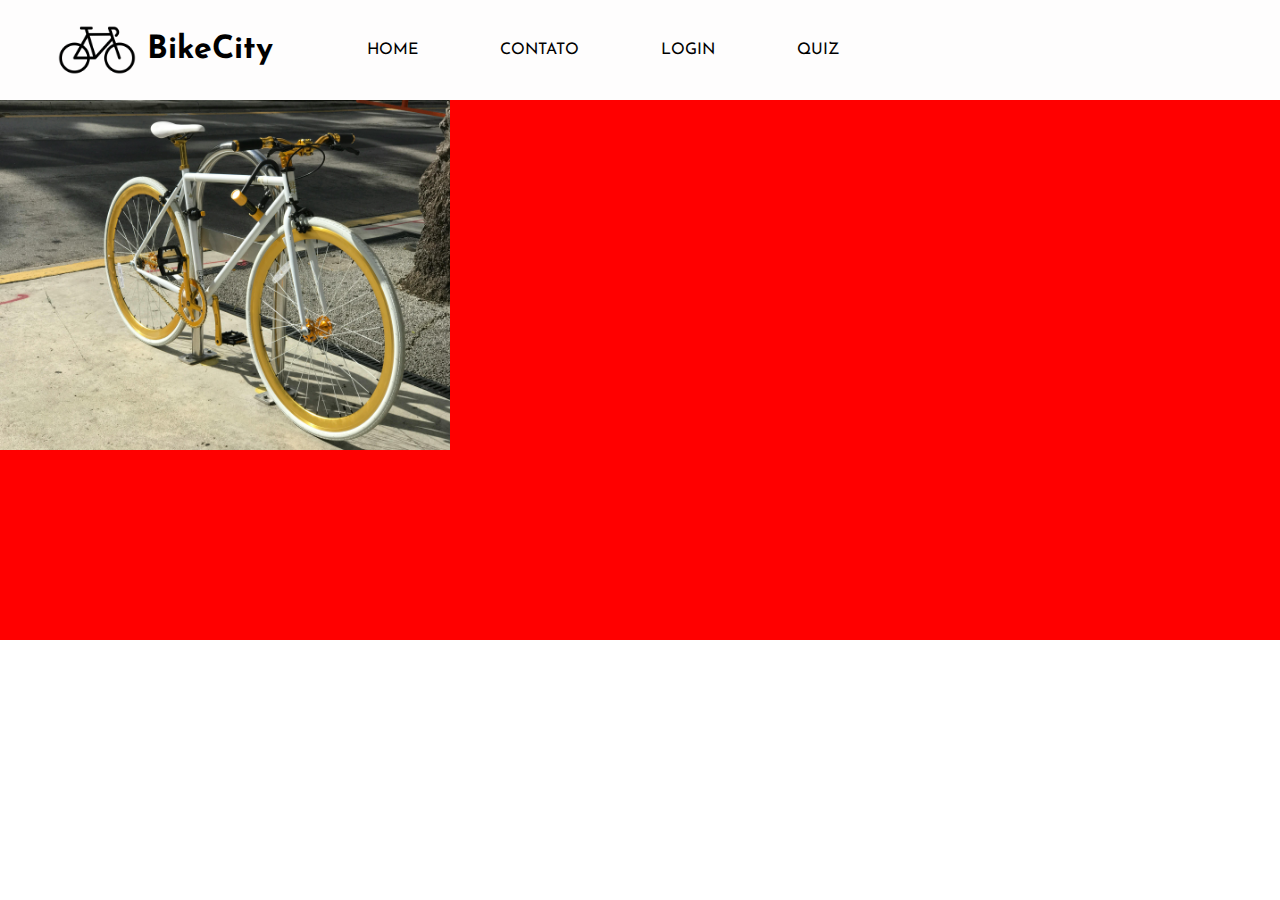
<file: index.html>
<!DOCTYPE html>
<html lang="pt-br">
<head>
    <meta charset="UTF-8">
    <meta name="viewport" content="width=device-width, initial-scale=1.0">
    <title>Página principal</title>
    <link rel="stylesheet" href="/css/style.css">
</head>
<body>
    <!-- Boxes para a formatação da página -->
    <header>
        <div class="box1">
            <img src="img/bicicleta.png" alt="LOGO" id="logo" width="100px">
            <h1 id="title">BikeCity</h1>
        
            <nav>
                <a href="index.html">HOME</a>
                <a href="pages/contato.html">CONTATO</a>
                <a href="pages/login.html">LOGIN</a>
                <a href="pages/quiz.html">QUIZ</a>

            </nav>
        </div>
    </header>

    
    <!-- Box principal, com slideshow e etc -->
    <div class="box3">
        <img id="imagensBanner" width="450px" height="350px">
    </div>


    <footer>
        <div class="box5"></div>
    </footer>
    

    <script src="/script.js"></script>
</body>
</html>
</file>
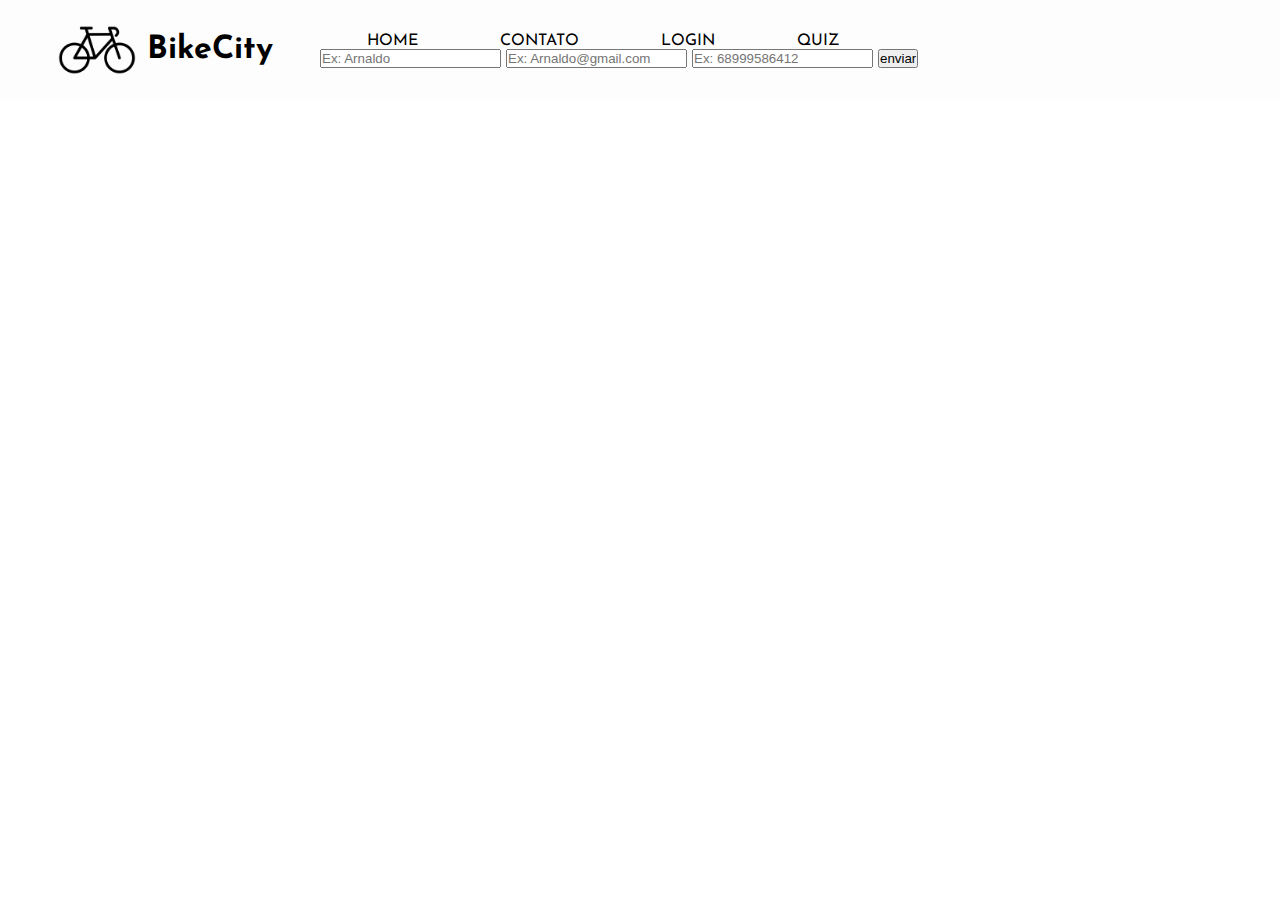
<file: pages/contato.html>
<!DOCTYPE html>
<html lang="pt-br">
<head>
    <meta charset="UTF-8">
    <meta name="viewport" content="width=device-width, initial-scale=1.0">
    <title>Contato</title>
    <link rel="stylesheet" href="../css/style.css">
</head>
<body>
    <!-- Boxes para a formatação da página -->
    <header>
        <div class="box1">
            <img src="../img/bicicleta.png" alt="LOGO" id="logo" width="100px">
            <h1 id="title">BikeCity</h1>
        
            <nav>
                <a href="../index.html">HOME</a>
                <a href="contato.html">CONTATO</a>
                <a href="login.html">LOGIN</a>
                <a href="quiz.html">QUIZ</a>
                <form id ="form">
                    <input type="text"  class="name" placeholder="Ex: Arnaldo">
                    <input type="text" class="email" placeholder="Ex: Arnaldo@gmail.com">
                    <input type="text" class="celular" placeholder="Ex: 68999586412">
                    <input type="submit" value="enviar">
                </form>
                <script src="../src/formulario.js"></script>

            </nav>
        </div>
    </header>
</body>
</html>
</file>
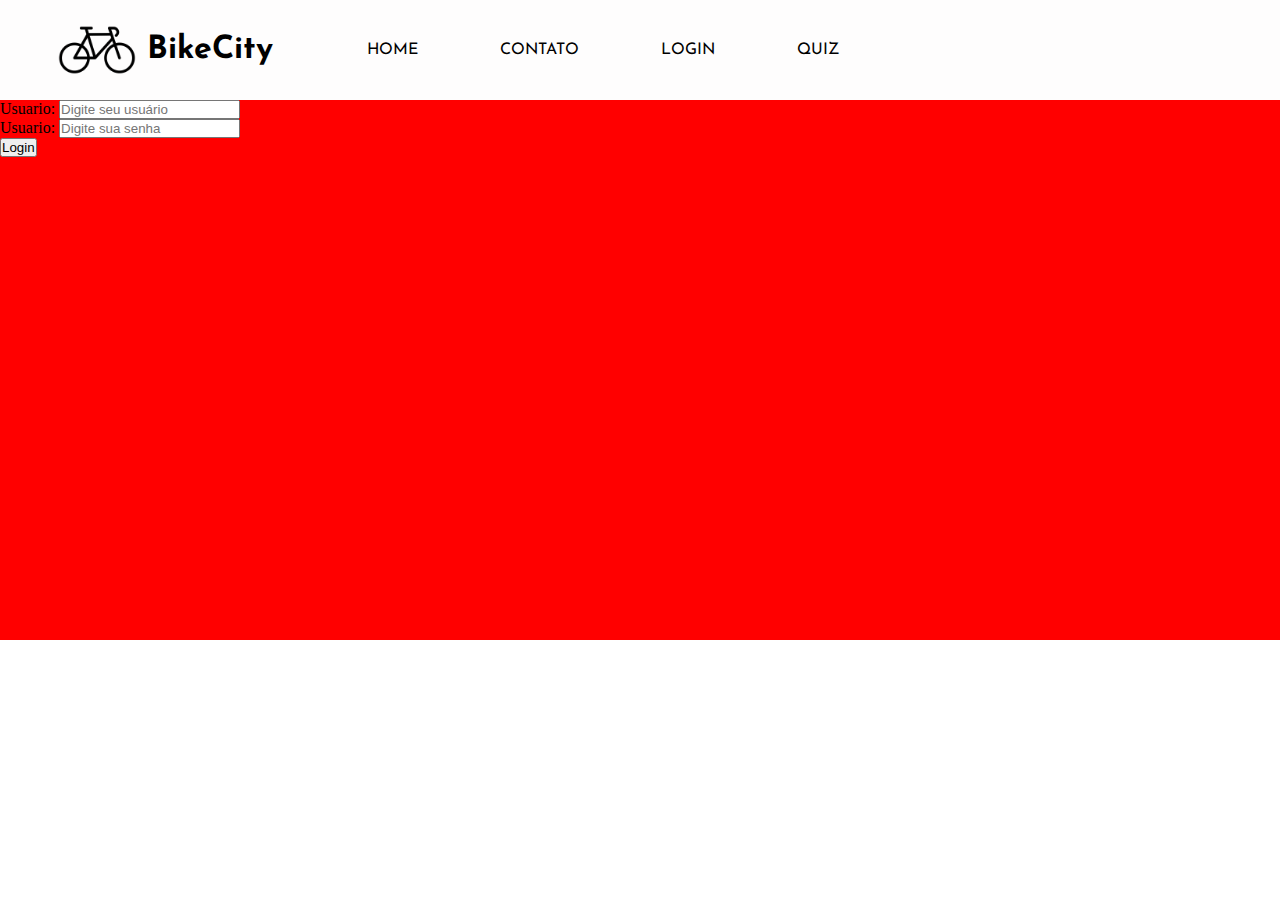
<file: pages/login.html>
<!DOCTYPE html>
<html lang="pt-br">
<head>
    <meta charset="UTF-8">
    <meta name="viewport" content="width=device-width, initial-scale=1.0">
    <title>login</title>
    <link rel="stylesheet" href="../css/style.css">
</head>
<body>
    <!-- Boxes para a formatação da página -->
    <header>
        <div class="box1">
            <img src="../img/bicicleta.png" alt="LOGO" id="logo" width="100px">
            <h1 id="title">BikeCity</h1>
        
            <nav>
                <a href="../index.html">HOME</a>
                <a href="contato.html">CONTATO</a>
                <a href="login.html">LOGIN</a>
                <a href="quiz.html">QUIZ</a>

            </nav>
        </div>
    </header>
    <div class="box3">
        <form>
            <p>
                Usuario:
                <input type="text" placeholder="Digite seu usuário" id="usuario">
            </p>
            <p>
                Usuario:
                <input type="password" placeholder="Digite sua senha" id="senha">
            </p>
            <button onclick="validar()">Login</button>
        </form>
    </div>
    <script src="../script.js"></script>
</body>
</html>
</file>
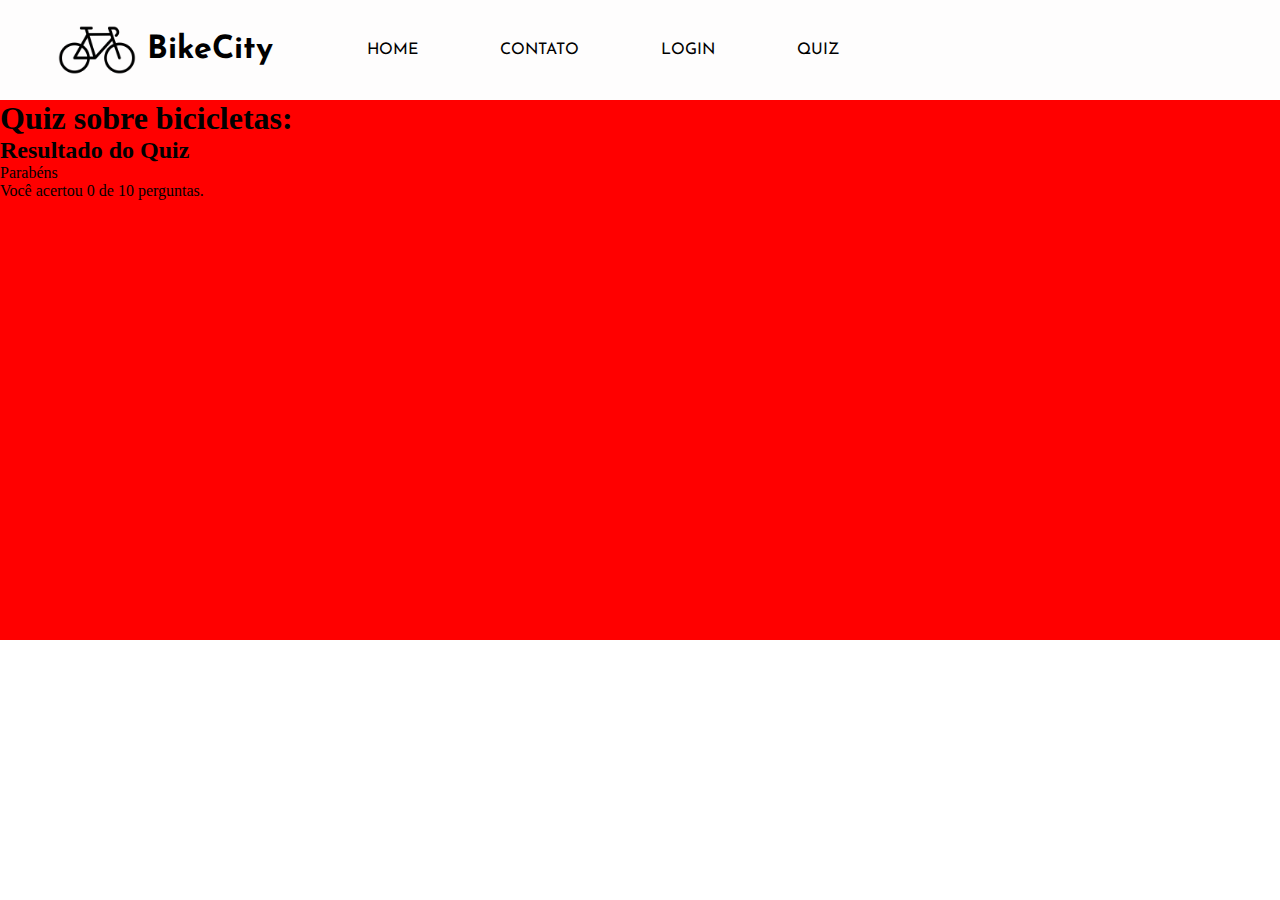
<file: pages/quiz.html>
<!DOCTYPE html>
<html lang="pt-br">
<head>
    <meta charset="UTF-8">
    <meta name="viewport" content="width=device-width, initial-scale=1.0">
    <title>Quiz</title>
    <link rel="stylesheet" href="../css/style.css">
</head>
<body>
    <!-- Boxes para a formatação da página -->
    <header>
        <div class="box1">
            <img src="../img/bicicleta.png" alt="LOGO" id="logo" width="100px">
            <h1 id="title">BikeCity</h1>
        
            <nav>
                <a href="../index.html">HOME</a>
                <a href="contato.html">CONTATO</a>
                <a href="login.html">LOGIN</a>
                <a href="quiz.html">QUIZ</a>

            </nav>
        </div>
    </header>
    <div class="box3">
        <h1>Quiz sobre bicicletas:</h1>
        <div id="results"></div>
    </div>
    <script src="../script.js"></script>
</body>
</html>
</file>
<file: css/style.css>
@import url('https://fonts.googleapis.com/css2?family=Concert+One&family=Josefin+Sans:ital,wght@0,100..700;1,100..700&display=swap');

*{
    margin: 0;
    padding: 0;
    box-sizing: border-box;
}

header{
    background-color: rgb(254, 253, 253);
    width: 100%;
}
.box1{
    align-items: center;
    display: flex;
    justify-content: left;
    font-family: "Josefin Sans", sans-serif;
}



.box1, nav, a{
    padding-left: 47px;
    padding-right: 30px;
    text-decoration:none ;
    color: #000;
}




.box3 {
    float: left;
    background-color: rgb(250, 250, 250);
    width: 100%;
    height: 540px;
}
</file>
